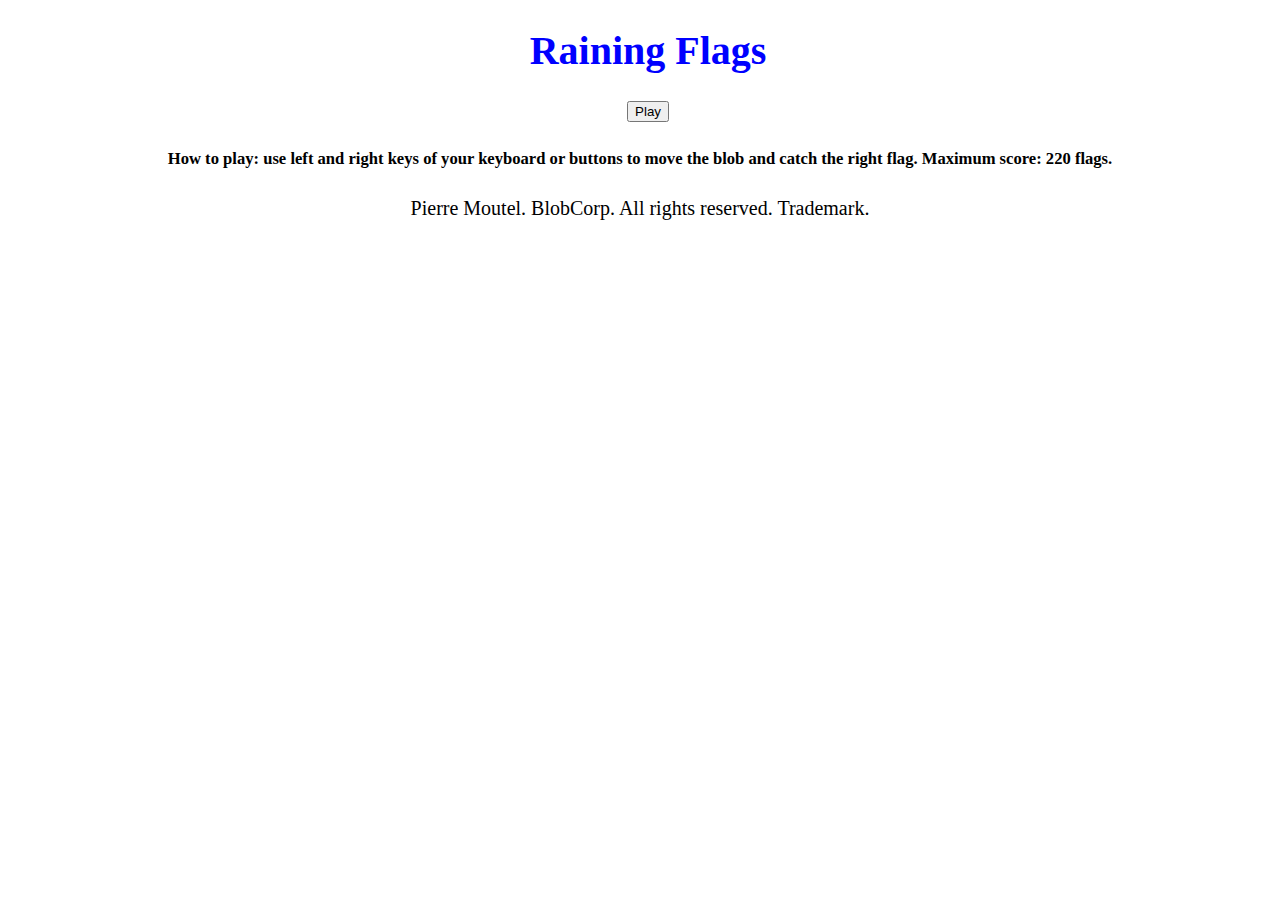
<file: index.html>
<!DOCTYPE html>
<html>
  <head>
    <link rel="stylesheet" href="style.css">
  </head>
  <body>
    <div id="main-div">
      <h1 id="raining-flags">Raining Flags</h1>
      <div id="play-button">
        <button onclick="location.href = 'game.html';" id="myButton" class="float-left submit-button" >Play</button>
      </div>
    </div>
  


<!-- <h5>
  This is a desktop/computer version. Mobile and tablet version in progress.
</h5> -->
<h5>
  How to play: use left and right keys of your keyboard or buttons to move the blob and catch the right flag. Maximum score: 220 flags.
</h5>


    
    <!-- <input type="file" name="client-file" id="input-files" multiple />
    <div id="div-files"></div>

    <script>
    var inputElt = document.getElementById("input-files");
    var divListFiles = document.getElementById("div-files")

    inputElt.addEventListener('change', function(e) {
      console.log(e.target.files)
      var inputFiles = e.target.files

      for (i = 0; i < inputFiles.length; i++) {
          let file = inputFiles[i];
          console.log(file);

          const para = document.createElement("p");
          para.innerText = file.name;
          divListFiles.appendChild(para)
            
      }
    })
    </script> -->



    <p>Pierre Moutel. BlobCorp. All rights reserved. Trademark.</p>



  </body>
  
  </html>
</file>
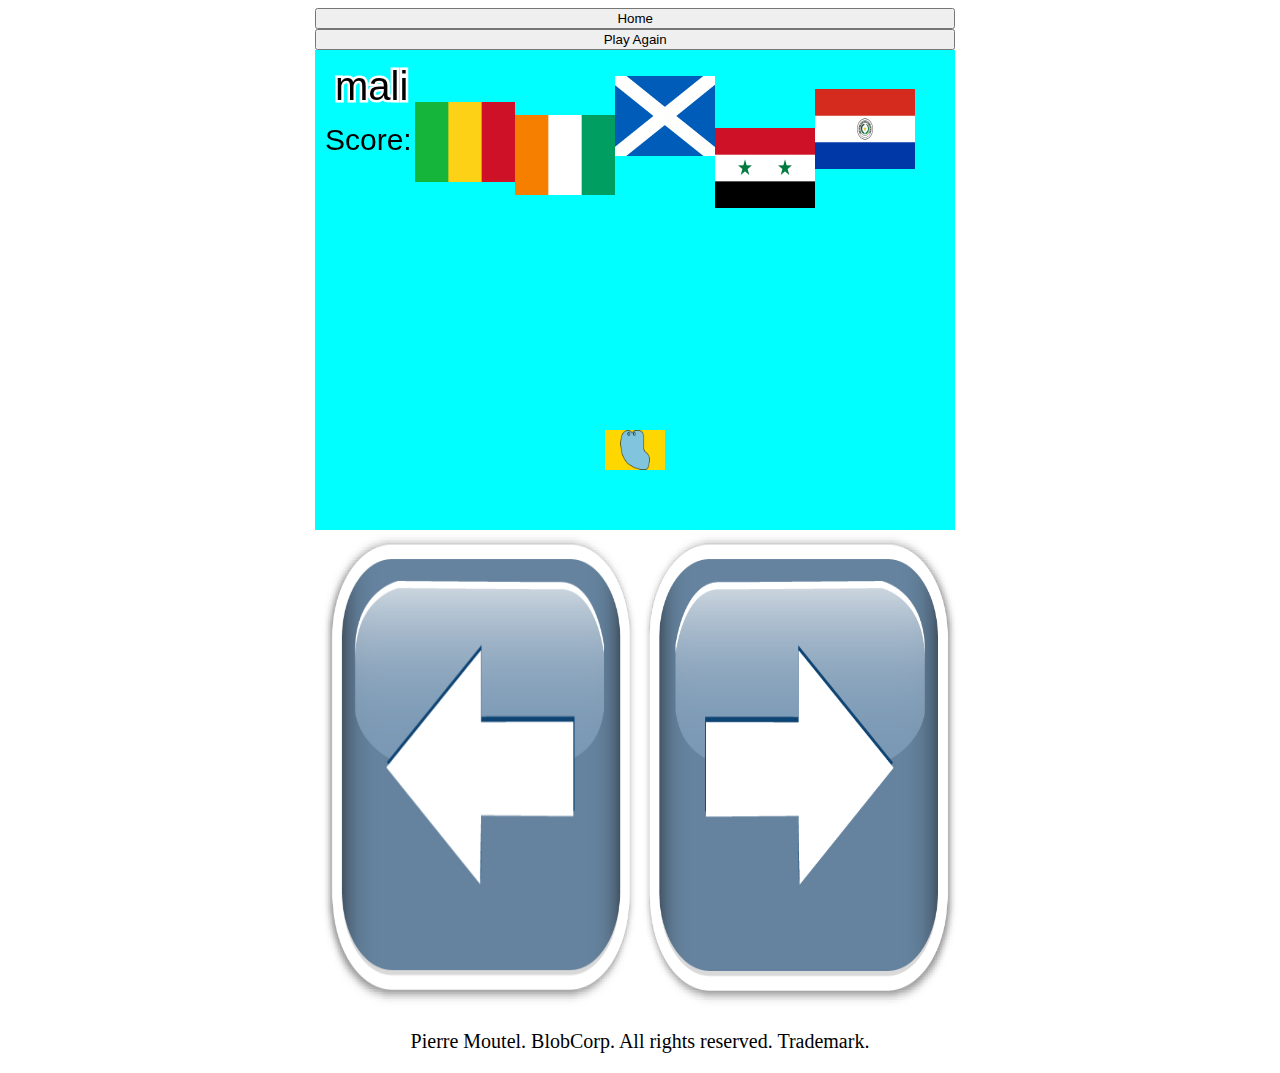
<file: game.html>
<!DOCTYPE html>
<html>
    <link rel="stylesheet" href="style.css">
  <audio id='beep' src='https://maxw.com/beep2.mp3'></audio>
  <div id="home-div">
    <button onclick="location.href = 'index.html';" id="Home">Home</button>
  </div>
  <div id="play-again-div">
    <button onclick="location.href = 'game.html';" id="play-again">Play Again</button>
  </div>
  
  <div id="game-canvas">
  <div id='div-canvas-background' style='background-color:rgb(0, 255, 255);'>
    <canvas id="gameCanvas" width="640" height="480"></canvas>
  </div>
</div>
<div  id="move-right-and-left-div">
    <div style='display:none;'>
    <img id='rightArrow' src='right_arrow.png'>
    </div>
    <input type="image" id="moveRightButton" src="right_arrow.png" onclick="ifMoveRightButtonClicked();" style="width: 320px; height: 480px;"/>
    <!-- <input style="width: 320px; height: 480px;" id="moveRightButton" type="button" value=">" onclick="ifMoveRightButtonClicked();" /> -->
    <script>
      document.getElementById("moveRightButton").onclick = ifMoveRightButtonClicked;
    </script>
    
    <input type="image" id="moveLeftButton" src="left_arrow.png" onclick="ifMoveLeftButtonClicked();" style="width: 320px; height: 480px;"/>
    <!-- <input id="moveLeftButton" style="width: 320px; height: 480px;" type="button" value="<" onclick="ifMoveLeftButtonClicked();" /> -->
    <script>
      document.getElementById("moveLeftButton").onclick = ifMoveLeftButtonClicked;
    </script>
</div>
<p>Pierre Moutel. BlobCorp. All rights reserved. Trademark.</p>
  <div style='display:none;'>
    <!-- <img id='uk' src='flags/UK_flag.JPG'>
    
    <img id='france' src='flags/France.JPG'>
    <img id='brazil' src='flags/Brazil.JPG'>
    <img id='china' src='flags/China.JPG'>
    <img id='canada' src='flags/Canada.png'>
    <img id='youWin' src='you_win.jpg'>
    <img id='albania' src='flags/Albania.png'>
    <img id='belgium' src='flags/belgium.jpg'>
    <img id='bosnia' src='flags/bosnia_and_herzegovina.jpg'>
    <img id='bulgaria' src='flags/bulgaria.png'>
    <img id='czechia' src='flags/czechia.png'>
    <img id='estonia' src='flags/estonia.png'>
    <img id='germany' src='flags/germany.png'>
    <img id='ireland' src='flags/ireland.png'>
    <img id='italy' src='flags/italy.png'>
    <img id='lithuania' src='flags/lithuania.png'>
    <img id='malta' src='flags/malta.png'>
    <img id='russia' src='flags/russia.png'>
    <img id='san-marino' src='flags/san-marino.png'>
    <img id='serbia' src='flags/serbia.png'>
    <img id='spain' src='flags/spain.png'>
    <img id='sweden' src='flags/sweden.png'>
    <img id='switzerland' src='flags/switzerland.png'>
    <img id='ukraine' src='flags/ukraine.png'>
    <img id='vatican-city' src='flags/vatican-city.png'>
    <img id=afghanistan src=afghanistan.png> -->

    <img id='imageOfBlob' src='blob - Copy.png'>

    <!-- <img id='afghanistan' src='flags/afghanistan.png'>

    <img id='albania' src='flags/Albania.png'>
    
    <img id='algeria' src='flags/algeria.png'>
    
    <img id='andorra' src='flags/andorra.png'>
    
    <img id='angola' src='flags/angola.png'>
    
    <img id='antigua_and_barbuda' src='flags/antigua_and_barbuda.png'>
    
    <img id='arab_league' src='flags/arab_league.png'>
    
    <img id='argentina' src='flags/argentina.png'> -->
    
    <img id='afghanistan' src='flags/afghanistan.png'>
    
    <img id='albania' src='flags/Albania.png'>
    
    <img id='algeria' src='flags/algeria.png'>
    
    <img id='andorra' src='flags/andorra.png'>
    
    <img id='angola' src='flags/angola.png'>
    
    <img id='antigua_and_barbuda' src='flags/antigua_and_barbuda.png'>
    
    <img id='arab_league' src='flags/arab_league.png'>
    
    <img id='argentina' src='flags/argentina.png'>
    
    <img id='armenia' src='flags/armenia.png'>
    
    <img id='aruba' src='flags/aruba.png'>
    
    <img id='australia' src='flags/australia.png'>
    
    <img id='austria' src='flags/austria.png'>
    
    <img id='azerbaijan' src='flags/azerbaijan.png'>
    
    <img id='bahamas' src='flags/bahamas.png'>
    
    <img id='bahrain' src='flags/bahrain.png'>
    
    <img id='bangladesh' src='flags/bangladesh.png'>
    
    <img id='barbados' src='flags/barbados.png'>
    
    <img id='belarus' src='flags/belarus.png'>
    
    <img id='belgium' src='flags/belgium.jpg'>
    
    <img id='belize' src='flags/belize.png'>
    
    <img id='benin' src='flags/benin.png'>
    
    <img id='bhutan' src='flags/bhutan.png'>
    
    <img id='bolivia' src='flags/bolivia.png'>
    
    <img id='bonaire' src='flags/bonaire.png'>
    
    <img id='bosnia_and_herzegovina' src='flags/bosnia_and_herzegovina.jpg'>
    
    <img id='botswana' src='flags/botswana.png'>
    
    <img id='brazil' src='flags/Brazil.JPG'>
    
    <img id='brunei' src='flags/brunei.png'>
    
    <img id='bulgaria' src='flags/bulgaria.png'>
    
    <img id='burkina_faso' src='flags/burkina_faso.png'>
    
    <img id='burundi' src='flags/burundi.png'>
    
    <img id='cambodia' src='flags/cambodia.png'>
    
    <img id='cameroon' src='flags/cameroon.png'>
    
    <img id='Canada' src='flags/Canada.png'>
    
    <img id='cape_verde' src='flags/cape_verde.png'>
    
    <img id='central_african_republic' src='flags/central_african_republic.png'>
    
    <img id='chad' src='flags/chad.png'>
    
    <img id='chile' src='flags/chile.png'>
    
    <img id='China' src='flags/China.JPG'>
    
    <img id='colombia' src='flags/colombia.png'>
    
    <img id='comoros' src='flags/comoros.png'>
    
    <img id='costa_rica' src='flags/costa_rica.png'>
    
    <img id="cote_d'ivoire" src="flags/cote_d'ivoire.png">
    
    <img id='croatia' src='flags/croatia.png'>
    
    <img id='cuba' src='flags/cuba.png'>
    
    <img id='curacao' src='flags/curacao.png'>
    
    <img id='cyprus' src='flags/cyprus.png'>
    
    <img id='czechia' src='flags/czechia.png'>
    
    <img id='democratic_republic_of_congo' src='flags/democratic_republic_of_congo.png'>
    
    <img id='denmark' src='flags/denmark.png'>
    
    <img id='djibouti' src='flags/djibouti.png'>
    
    <img id='dominica' src='flags/dominica.png'>
    
    <img id='dominican_republic' src='flags/dominican_republic.png'>
    
    <img id='east_timor' src='flags/east_timor.png'>
    
    <img id='ecuador' src='flags/ecuador.png'>
    
    <img id='egypt' src='flags/egypt.png'>
    
    <img id='el_salvador' src='flags/el_salvador.png'>
    
    <img id='england' src='flags/england.png'>
    
    <img id='equatorial_guinea' src='flags/equatorial_guinea.png'>
    
    <img id='eritrea' src='flags/eritrea.png'>
    
    <img id='estonia' src='flags/estonia.png'>
    
    <img id='ethiopia' src='flags/ethiopia.png'>
    
    <img id='europe' src='flags/europe.png'>
    
    <img id='faroe_islands' src='flags/faroe_islands.png'>
    
    <img id='fiji' src='flags/fiji.png'>
    
    <img id='finland' src='flags/finland.png'>
    
    <img id='france' src='flags/France.JPG'>
    
    <img id='gabon' src='flags/gabon.png'>
    
    <img id='gambia' src='flags/gambia.png'>
    
    <img id='georgia' src='flags/georgia.png'>
    
    <img id='germany' src='flags/germany.png'>
    
    <img id='ghana' src='flags/ghana.png'>
    
    <img id='greece' src='flags/greece.png'>
    
    <img id='greenland' src='flags/greenland.png'>
    
    <img id='grenada' src='flags/grenada.png'>
    
    <img id='guadeloupe' src='flags/guadeloupe.png'>
    
    <img id='guam' src='flags/guam.png'>
    
    <img id='guatemala' src='flags/guatemala.png'>
    
    <img id='guinea' src='flags/guinea.png'>
    
    <img id='guinea-bissau' src='flags/guinea-bissau.png'>
    
    <img id='guyana' src='flags/guyana.png'>
    
    <img id='haiti' src='flags/haiti.png'>
    
    <img id='honduras' src='flags/honduras.png'>
    
    <img id='hong_kong' src='flags/hong_kong.png'>
    
    <img id='hungary' src='flags/hungary.png'>
    
    <img id='iceland' src='flags/iceland.png'>
    
    <img id='india' src='flags/india.png'>
    
    <img id='indonesia' src='flags/indonesia.png'>
    
    <img id='iran' src='flags/iran.png'>
    
    <img id='iraq' src='flags/iraq.png'>
    
    <img id='ireland' src='flags/ireland.png'>
    
    <img id='israel' src='flags/israel.png'>
    
    <img id='italy' src='flags/italy.png'>
    
    <img id='jamaica' src='flags/jamaica.png'>
    
    <img id='japan' src='flags/japan.png'>
    
    <img id='jordan' src='flags/jordan.png'>
    
    <img id='kazakhstan' src='flags/kazakhstan.png'>
    
    <img id='kenya' src='flags/kenya.png'>
    
    <img id='kiribati' src='flags/kiribati.png'>
    
    <img id='kosovo' src='flags/kosovo.png'>
    
    <img id='kuwait' src='flags/kuwait.png'>
    
    <img id='kyrgyzstan' src='flags/kyrgyzstan.png'>
    
    <img id='laos' src='flags/laos.png'>
    
    <img id='latvia' src='flags/latvia.png'>
    
    <img id='lebanon' src='flags/lebanon.png'>
    
    <img id='leichtenstein' src='flags/leichtenstein.png'>
    
    <img id='lesotho' src='flags/lesotho.png'>
    
    <img id='liberia' src='flags/liberia.png'>
    
    <img id='libya' src='flags/libya.png'>
    
    <img id='lithuania' src='flags/lithuania.png'>
    
    <img id='luxembourg' src='flags/luxembourg.png'>
    
    <img id='macao' src='flags/macao.png'>
    
    <img id='madagascar' src='flags/madagascar.png'>
    
    <img id='malawi' src='flags/malawi.png'>
    
    <img id='malaysia' src='flags/malaysia.png'>
    
    <img id='maldives' src='flags/maldives.png'>
    
    <img id='mali' src='flags/mali.png'>
    
    <img id='malta' src='flags/malta.png'>
    
    <img id='marshall_islands' src='flags/marshall_islands.png'>
    
    <img id='mauritania' src='flags/mauritania.png'>
    
    <img id='mauritius' src='flags/mauritius.png'>
    
    <img id='mexico' src='flags/mexico.png'>
    
    <img id='micronesia' src='flags/micronesia.png'>
    
    <img id='moldova' src='flags/moldova.png'>
    
    <img id='monaco' src='flags/monaco.png'>
    
    <img id='mongolia' src='flags/mongolia.png'>
    
    <img id='montenegro' src='flags/montenegro.png'>
    
    <img id='morocco' src='flags/morocco.png'>
    
    <img id='mozambique' src='flags/mozambique.png'>
    
    <img id='myanmar' src='flags/myanmar.png'>
    
    <img id='namibia' src='flags/namibia.png'>
    
    <img id='nauru' src='flags/nauru.png'>
    
    <img id='nepal' src='flags/nepal.png'>
    
    <img id='netherlands' src='flags/netherlands.png'>
    
    <img id='new_caledonia' src='flags/new_caledonia.png'>
    
    <img id='new_zealand' src='flags/new_zealand.png'>
    
    <img id='nicaragua' src='flags/nicaragua.png'>
    
    <img id='niger' src='flags/niger.png'>
    
    <img id='nigeria' src='flags/nigeria.png'>
    
    <img id='niue' src='flags/niue.png'>
    
    <img id='north_korea' src='flags/north_korea.png'>
    
    <img id='north_macedonia' src='flags/north_macedonia.png'>
    
    <img id='northern_ireland' src='flags/northern_ireland.png'>
    
    <img id='northern_mariana_islands' src='flags/northern_mariana_islands.png'>
    
    <img id='norway' src='flags/norway.png'>
    
    <img id='oman' src='flags/oman.png'>
    
    <img id='pakistan' src='flags/pakistan.png'>
    
    <img id='palau' src='flags/palau.png'>
    
    <img id='palestine' src='flags/palestine.png'>
    
    <img id='panama' src='flags/panama.png'>
    
    <img id='papua_new_guinea' src='flags/papua_new_guinea.png'>
    
    <img id='paraguay' src='flags/paraguay.png'>
    
    <img id='peru' src='flags/peru.png'>
    
    <img id='philippines' src='flags/philippines.png'>
    
    <img id='poland' src='flags/poland.png'>
    
    <img id='portugal' src='flags/portugal.png'>
    
    <img id='puerto_rico' src='flags/puerto_rico.png'>
    
    <img id='qatar' src='flags/qatar.png'>
    
    <img id='republic_of_congo' src='flags/republic_of_congo.png'>
    
    <img id='romania' src='flags/romania.png'>
    
    <img id='russia' src='flags/russia.png'>
    
    <img id='rwanda' src='flags/rwanda.png'>
    
    <img id='saba' src='flags/saba.png'>
    
    <img id='saint_kitts_and_nevis' src='flags/saint_kitts_and_nevis.png'>
    
    <img id='saint_lucia' src='flags/saint_lucia.png'>
    
    <img id='saint_martin' src='flags/saint_martin.png'>
    
    <img id='saint_vincent_and_the_grenadines' src='flags/saint_vincent_and_the_grenadines.png'>
    
    <img id='samoa' src='flags/samoa.png'>
    
    <img id='san-marino' src='flags/san-marino.png'>
    
    <img id='sao_tome_and_principe' src='flags/sao_tome_and_principe.png'>
    
    <img id='saudi_arabia' src='flags/saudi_arabia.png'>
    
    <img id='scotland' src='flags/scotland.png'>
    
    <img id='senegal' src='flags/senegal.png'>
    
    <img id='serbia' src='flags/serbia.png'>
    
    <img id='seychelles' src='flags/seychelles.png'>
    
    <img id='sierra_leone' src='flags/sierra_leone.png'>
    
    <img id='singapore' src='flags/singapore.png'>
    
    <img id='slovakia' src='flags/slovakia.png'>
    
    <img id='slovenia' src='flags/slovenia.png'>
    
    <img id='solomon_islands' src='flags/solomon_islands.png'>
    
    <img id='somalia' src='flags/somalia.png'>
    
    <img id='south_africa' src='flags/south_africa.png'>
    
    <img id='south_korea' src='flags/south_korea.png'>
    
    <img id='south_sudan' src='flags/south_sudan.png'>
    
    <img id='spain' src='flags/spain.png'>
    
    <img id='sri_lanka' src='flags/sri_lanka.png'>
    
    <img id='st_eustatius' src='flags/st_eustatius.png'>
    
    <img id='st_patrick' src='flags/st_patrick.png'>
    
    <img id='sudan' src='flags/sudan.png'>
    
    <img id='suriname' src='flags/suriname.png'>
    
    <img id='swaziland' src='flags/swaziland.png'>
    
    <img id='sweden' src='flags/sweden.png'>
    
    <img id='switzerland' src='flags/switzerland.png'>
    
    <img id='syria' src='flags/syria.png'>
    
    <img id='taiwan' src='flags/taiwan.png'>
    
    <img id='tajikistan' src='flags/tajikistan.png'>
    
    <img id='tanzania' src='flags/tanzania.png'>
    
    <img id='thailand' src='flags/thailand.png'>
    
    <img id='togo' src='flags/togo.png'>
    
    <img id='tonga' src='flags/tonga.png'>
    
    <img id='trinidad_and_tobago' src='flags/trinidad_and_tobago.png'>
    
    <img id='tunasia' src='flags/tunasia.png'>
    
    <img id='turkey' src='flags/turkey.png'>
    
    <img id='turkmenistan' src='flags/turkmenistan.png'>
    
    <img id='tuvalu' src='flags/tuvalu.png'>
    
    <img id='uganda' src='flags/uganda.png'>
    
    <img id='Uk' src='flags/UK_flag.JPG'>
    
    <img id='ukraine' src='flags/ukraine.png'>
    
    <img id='united_arab_emirates' src='flags/united_arab_emirates.png'>
    
    <img id='united_states' src='flags/united_states.png'>
    
    <img id='uruguay' src='flags/uruguay.png'>
    
    <img id='uzbekistan' src='flags/uzbekistan.png'>
    
    <img id='vanuatu' src='flags/vanuatu.png'>
    
    <img id='vatican_city' src='flags/vatican-city.png'>
    
    <img id='venezuela' src='flags/venezuela.png'>
    
    <img id='vietnam' src='flags/vietnam.png'>
    
    <img id='wales' src='flags/wales.png'>
    
    <img id='yemen' src='flags/yemen.png'>
    
    <img id='zambia' src='flags/zambia.png'>
    
    <img id='zimbabwe' src='flags/zimbabwe.png'>
    <!-- <img id='' src=''>
    <img id='' src=''>
    <img id='' src=''>
    <img id='' src=''> -->
    

  </div>
  <!-- <div style='background-color:rgb(0, 255, 255); width:640px;'></div> -->
  <script src="main.js"></script>
</html>
</file>
<file: style.css>
body {
    font-size: 15pt;
    /* background-color: blue; */
}

h1 {
    width: 400px;

}

#main-div {
    color: blue;
    /* height:100px; */
    /* width: 50px; */
    /* display: flex;
    flex-direction:column;
    /* justify-content: center; */
    /* justify-items: center; */
  }

  #raining-flags {
    display:flex;
    width: 100vw;
    justify-content: center;
  }

  #play-button {
    display:flex;
    width:100vw;
    justify-content: center;
  }

  #home-div {
    display:flex;
    width:98vw;
    justify-content:center;
  }

  #Home {
    display:flex;
    width:640px;
    justify-content: center;
  }

  #play-again-div {
    display:flex;
    width:98vw;
    justify-content:center;
  }

  #play-again {
    display:flex;
    width:640px;
    justify-content: center;
  }

  
  #game-canvas {
    display:flex;
    width:98vw;
    justify-content:center;
  }

  #div-canvas-background {
    display:flex;
    flex-direction: column
  }

  #move-right-and-left-div {
    display:flex;
    flex-direction:row-reverse;
    justify-content: center;
    /* border: 2px solid red;  */
  }

/* #move-right-button-div {
  display:flex;

  border: 2px solid red;
}

#move-left-button-div {
  display:flex;
  border: 2px solid red;
} */

input {
  font-size: 250px;
}

p {
  font-size: 20px;
  text-align: center;
}

h5 {
  text-align: center;
}
</file>
